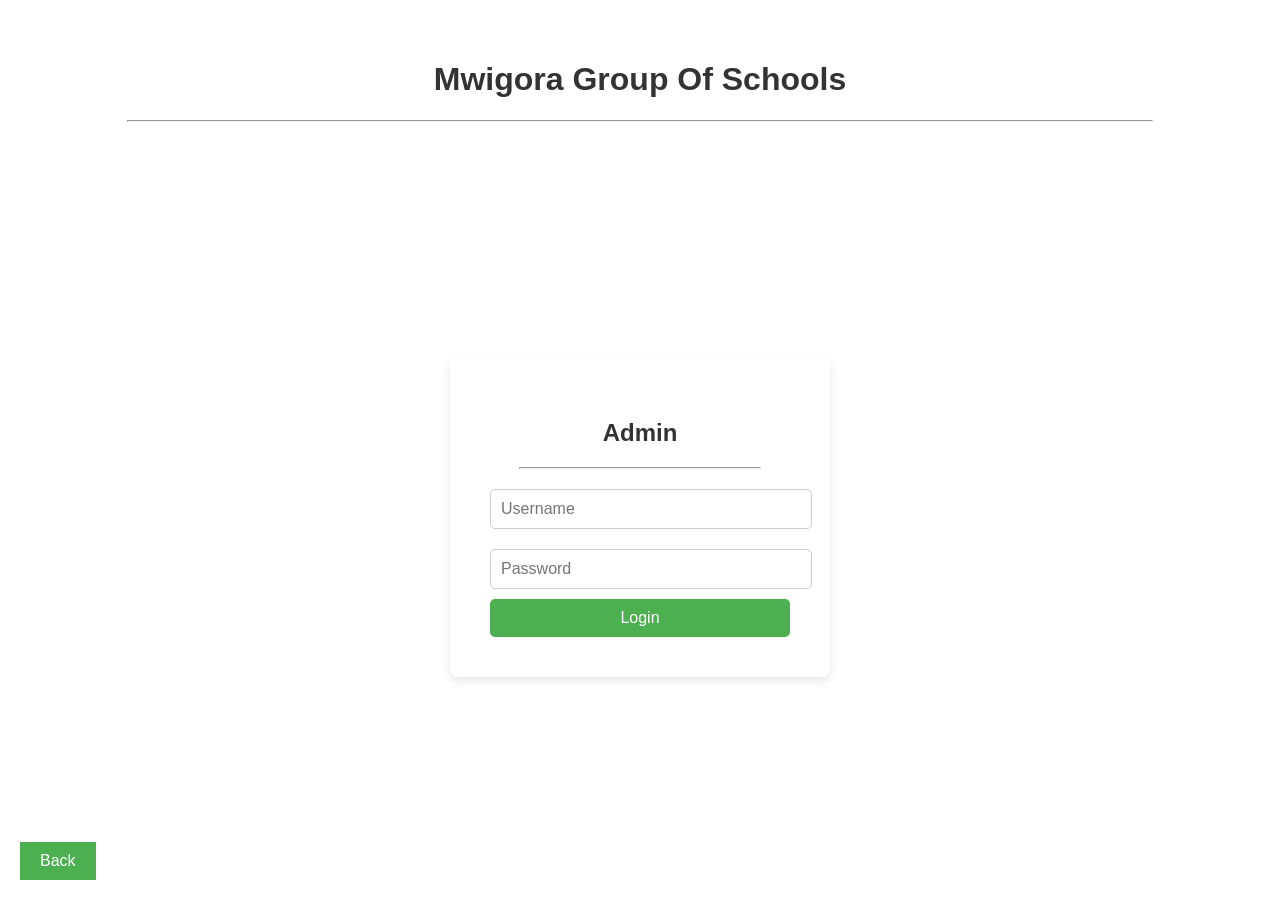
<file: html/adminlogin.html>
<!DOCTYPE html>
<html lang="en">
<head>
    <meta charset="UTF-8">
    <meta name="viewport" content="width=device-width, initial-scale=1.0">
    <title>Admin Login - Mwigora Group Of Schools</title>
    <link rel="stylesheet" href="css/adminlogin.css">
</head>
<body>
    <div class="header">
        <h1 id="portal">Mwigora Group Of Schools</h1>
        <hr>
    </div>

    <div class="login-page">
        <div class="form">
            <h3>Admin</h3>
            <hr>
            <form action="login.php" method="POST">
                <input type="text" placeholder="Username" name="username" required />
                <input type="password" placeholder="Password" name="password" required />
                <button type="submit">Login</button>
            </form>
        </div>
    </div>

    <!-- Back Button -->
    <button id="back_button" onclick="location.href='index.html'">Back</button>
</body>
</html>
</file>
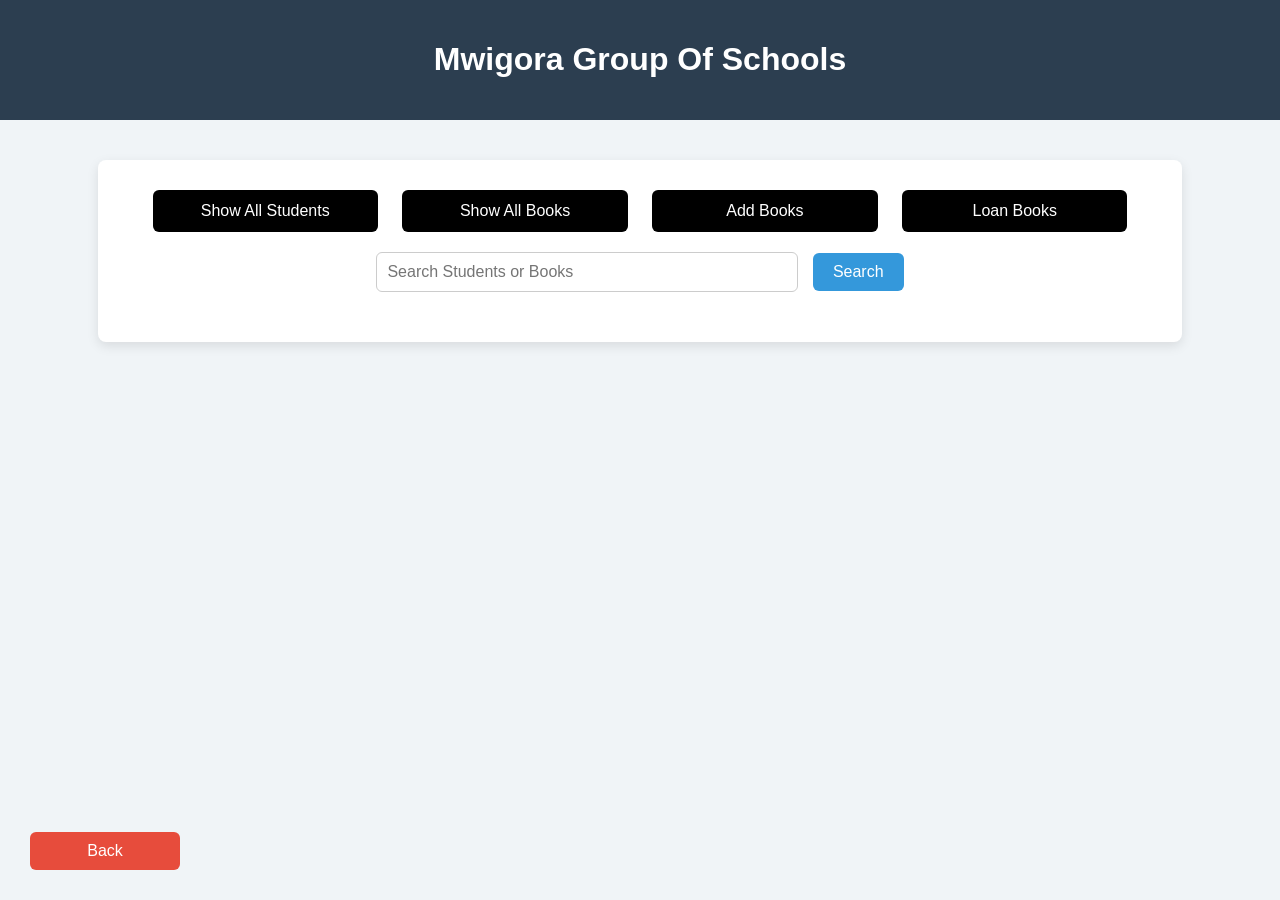
<file: html/adminportal.html>
<!DOCTYPE html>
<html lang="en">
<head>
    <meta charset="UTF-8">
    <meta name="viewport" content="width=device-width, initial-scale=1.0">
    <title>Admin Portal - Mwigora Group Of Schools</title>
    <link rel="stylesheet" href="css/adminportal.css">
</head>
<body>
    <!-- Header -->
    <div class="header">
        <h1 id="portal">Mwigora Group Of Schools</h1>
    </div>

    <!-- Admin Portal Content -->
    <div class="admin-portal-container">
        <!-- Tabs -->
        <div class="tabs">
            <button class="tab-btn" onclick="window.location.href='show_students.php'">Show All Students</button>
            <button class="tab-btn" onclick="window.location.href='booksshowing.php'">Show All Books</button>
            <button class="tab-btn" onclick="window.location.href='bookadding.php'">Add Books</button>
            <button class="tab-btn" onclick="window.location.href='loanbooks.php'">Loan Books</button>
        </div>

        <!-- Search Section -->
        <div class="search-section">
            <input type="text" id="search-bar" placeholder="Search Students or Books">
            <button class="search-btn">Search</button>
        </div>

        <!-- Back Button -->
        <button id="back_button" onclick="location.href='index.html'">Back</button>
    </div>
</body>
</html>
</file>
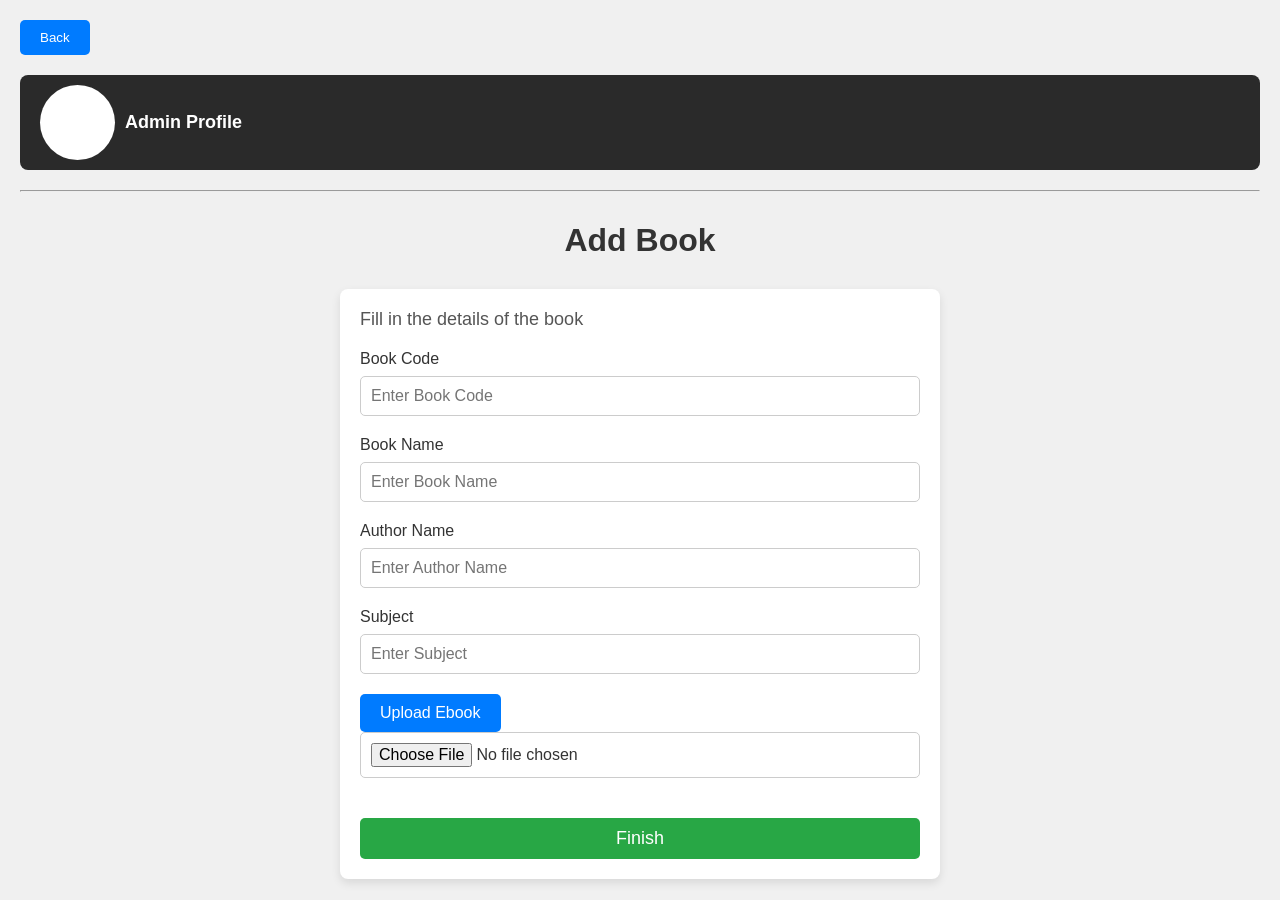
<file: html/bookadding.html>
<!DOCTYPE html>
<html lang="en">
<head>
    <meta charset="UTF-8">
    <meta name="viewport" content="width=device-width, initial-scale=1.0">
    <title>Add Book - Admin Portal</title>
    <link rel="stylesheet" href="css/bookadding.css">
</head>
<body>
    <!-- Back Button -->
    <div>
        <button class="BUTTON" id="log_button" onclick="location.href='admin_dashboard.php'">Back</button>
    </div>

    <!-- Header Section -->
    <div class="main_header">
        <div class="image_user">
            <!-- Add Admin Profile Icon -->
            <svg xmlns="http://www.w3.org/2000/svg" width="75" height="75" viewBox="0 0 192 192">
                <!-- SVG content for the profile -->
            </svg>
            <h4>Admin Profile</h4>
        </div>
        <div class="heading"></div>
    </div>

    <hr>

    <h1 id="title">Add Book</h1>

    <!-- Book Adding Form -->
    <form id="book-form" action="add_book.php" method="post" enctype="multipart/form-data">
        <p>Fill in the details of the book</p>

        <!-- Book Code -->
        <label for="book_code">Book Code</label>
        <input id="book_code" type="number" name="book_code" placeholder="Enter Book Code" required>

        <!-- Book Name -->
        <label for="book_name">Book Name</label>
        <input id="book_name" type="text" name="book_name" placeholder="Enter Book Name" required>

        <!-- Author Name(s) -->
        <label for="author1">Author Name</label>
        <input id="author1" type="text" name="author" placeholder="Enter Author Name" required>

        <!-- Subject -->
        <label for="subject">Subject</label>
        <input id="subject" type="text" name="subject" placeholder="Enter Subject" required>


        <!-- Ebook Upload Button -->
        <div class="upload-btn-wrapper">
            <button class="btn">Upload Ebook</button>
            <input type="file" name="myfile" />
        </div>

        <button id="submit" type="submit">Finish</button>
    </form>
</body>
</html>
</file>
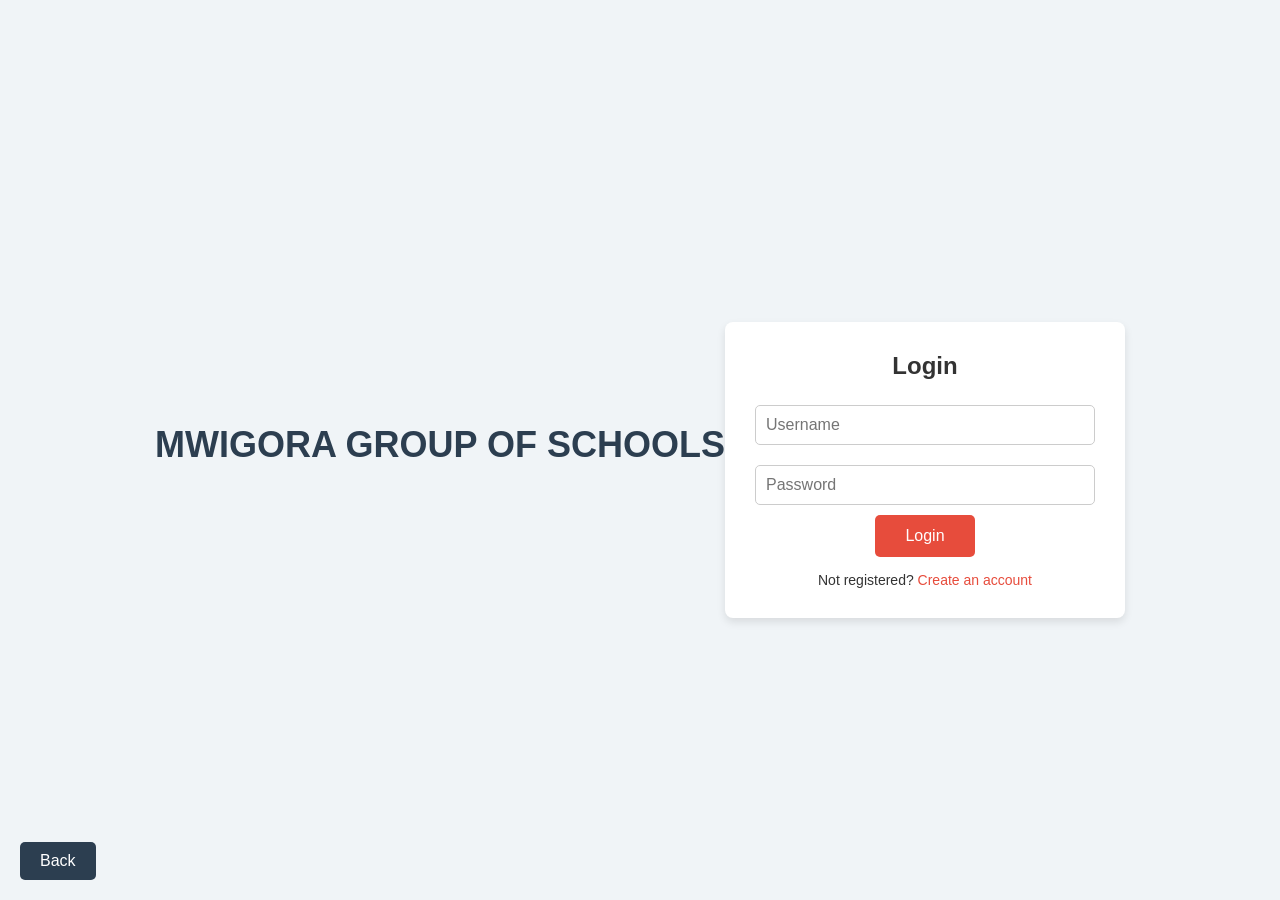
<file: html/userlogin.html>
<!DOCTYPE html>
<html lang="en">
<head>
  <meta charset="UTF-8">
  <meta name="viewport" content="width=device-width, initial-scale=1.0">
  <title>Online Library Portal</title>
  <link rel="stylesheet" href="css/userlogin.css"/>
</head>

<body>
  <!-- Header Section -->
  <div class="header">
    <h1 id="portal">Mwigora Group Of Schools</h1>
  </div>

  <!-- Login / Signup Container -->
  <div class="login-container">
    <!-- Login Form -->
    <div class="form-content login-form active">
      <form id="login-form" class="form" method="POST" action="login.php">
        <h2>Login</h2>
        <input type="text" name="username" placeholder="Username" required/>
        <input type="password" name="password" placeholder="Password" required/>
        <button type="submit">Login</button>
        <p class="message">Not registered? <a href="#" id="to-signup">Create an account</a></p>
      </form>
    </div>

    <!-- Sign Up Form -->
    <div class="form-content signup-form">
      <form id="signup-form" class="form" method="POST" action="signup.php">
        <h2>Sign Up</h2>
        <input type="text" name="name" placeholder="Full Name" required/>
        <input type="password" name="password" placeholder="Password" required/>
        <input type="text" name="roll_number" placeholder="Roll Number" required/>
        <input type="date" name="dob" placeholder="Date of Birth" required/>
        <input type="email" name="email" placeholder="Email Address" required/>
        <button type="submit">Sign Up</button>
        <p class="message">Already registered? <a href="#" id="to-login">Log In</a></p>
      </form>
    </div>
  </div>

  <!-- Back Button -->
  <button id="back_button" onclick="location.href='index.php'">Back</button>
</body>
</html>
</file>
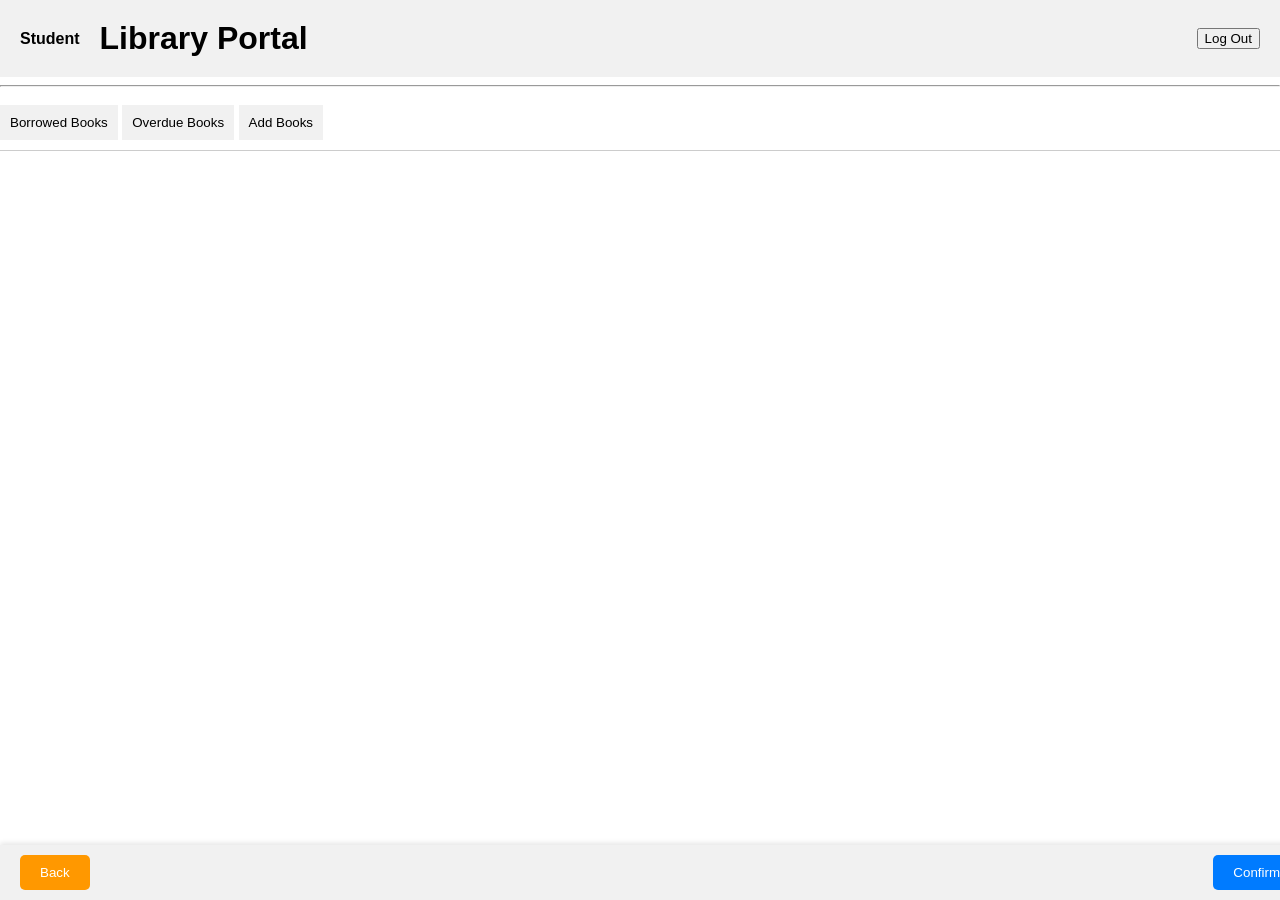
<file: html/userportal.html>
<!DOCTYPE html>
<html lang="en">
<head>
    <meta charset="UTF-8">
    <meta name="viewport" content="width=device-width, initial-scale=1.0">
    <title>Library Portal - Student</title>
    <link rel="stylesheet" href="css/userportal.css">
</head>
<body>
    <!-- Header Section -->
    <div id="header-file">
        <div class="main_header">
            <div class="image_user">
                <h4>Student</h4>
            </div>
            <div class="heading">
                <h1 id="portal">Library Portal</h1>
            </div>
        </div>
        <div>
            <form method="POST" action="logout.php">
                <button class="BUTTON" id="log_button">Log Out</button>
            </form>
        </div>
    </div>
    <hr />

    <!-- Main Content -->
    <div id="blocks">
        <!-- Tabs -->
        <div class="tabs">
            <form method="POST" action="userportal.php">
                <button type="submit" name="tab" value="borrowed" class="tab-button">Borrowed Books</button>
                <button type="submit" name="tab" value="overdue" class="tab-button">Overdue Books</button>
                <button type="submit" name="tab" value="add" class="tab-button">Add Books</button>
            </form>
        </div>

        <!-- Display Section -->
        <div id="display-content">
            <?php include 'userportal.php'; ?>
        </div>
    </div>

    <!-- Action Buttons -->
    <div id="action-buttons">
        <form method="POST" action="back_action.php" style="float: left;">
            <button id="back-button">Back</button>
        </form>
        <form method="POST" action="confirm_action.php" style="float: right;">
            <button id="confirm-button">Confirm</button>
        </form>
    </div>
</body>
</html>
</file>
<file: html/css/adminlogin.css>
body {
    font-family: 'Arial', sans-serif;
    margin: 0;
    padding: 0;
    display: flex;
    flex-direction: column;
    justify-content: flex-start;
    height: 100vh;
    background-size: cover;
    background-position: center;
    color: #333;
}

.header {
    text-align: center;
    margin-top: 20px;
    padding-top: 20px;
}

#portal {
    font-size: 2rem;
    font-weight: bold;
}

hr {
    margin: 10px auto;
    width: 80%;
}

.login-page {
    width: 300px;
    padding: 40px;
    background: rgba(255, 255, 255, 0.7);
    border-radius: 8px;
    box-shadow: 0 4px 8px rgba(0, 0, 0, 0.1);
    text-align: center;
    margin: auto;
}

.login-page .form h3 {
    font-size: 24px;
    margin-bottom: 20px;
}

.login-page .form input {
    width: 100%;
    padding: 10px;
    margin: 10px 0;
    border: 1px solid #ccc;
    border-radius: 5px;
    font-size: 16px;
}

.login-page .form button {
    width: 100%;
    padding: 10px;
    background-color: #4CAF50;
    color: white;
    border: none;
    border-radius: 5px;
    font-size: 16px;
    cursor: pointer;
}

.login-page .form button:hover {
    background-color: #45a049;
}

/* Back Button Styling */
#back_button {
    position: absolute;
    bottom: 20px;
    left: 20px;
    background-color: #4CAF50;
    color: white;
    padding: 10px 20px;
    border: none;
    cursor: pointer;
    font-size: 16px;
}

#back_button:hover {
    background-color: #45a049;
}
</file>
<file: html/css/adminportal.css>
/* General Styles */
body {
    font-family: 'Arial', sans-serif;
    margin: 0;
    padding: 0;
    background-color: #f0f4f7;
    color: #333;
}

/* Header Styles */
.header {
    text-align: center;
    background-color: #2c3e50;
    color: white;
    padding: 20px 0;
    margin-bottom: 40px;
}

/* Admin Portal Container */
.admin-portal-container {
    width: 80%;
    max-width: 1200px;
    margin: 0 auto;
    padding: 30px;
    background-color: white;
    border-radius: 8px;
    box-shadow: 0 4px 12px rgba(0, 0, 0, 0.1);
}

/* Tabs */
.tabs {
    display: flex;
    justify-content: space-evenly;
    margin-bottom: 20px;
}

.tab-btn {
    background-color: #000;
    color: white;
    padding: 12px 25px;
    font-size: 16px;
    border: none;
    border-radius: 6px;
    cursor: pointer;
    transition: background-color 0.3s ease;
    width: 22%;
    text-align: center;
}

.tab-btn:hover {
    background-color: #333;
}

/* Tab Content */
.tab-content {
    display: none;
    margin-top: 30px;
}

.tab {
    display: none;
}

#students_content, #books_content, #add_books_content, #buy_books_content {
    display: block;
}

/* Content Box for Students and Books */
.content-box {
    margin-top: 20px;
    padding: 20px;
    background-color: #ecf0f1;
    border-radius: 8px;
    box-shadow: 0 2px 8px rgba(0, 0, 0, 0.1);
}

#students_box ul, #books_box ul {
    list-style-type: none;
    padding: 0;
    margin: 0;
}

#students_box li, #books_box li {
    background-color: #bdc3c7;
    padding: 12px;
    margin-bottom: 10px;
    border-radius: 6px;
}

#students_box li:hover, #books_box li:hover {
    background-color: #95a5a6;
}

/* Search Section */
.search-section {
    margin: 20px 0;
    text-align: center;
}

#search-bar {
    padding: 10px;
    width: 70%;
    max-width: 400px;
    font-size: 16px;
    border-radius: 6px;
    border: 1px solid #ccc;
}

.search-btn {
    padding: 10px 20px;
    background-color: #3498db;
    color: white;
    font-size: 16px;
    border: none;
    border-radius: 6px;
    cursor: pointer;
    margin-left: 10px;
}

.search-btn:hover {
    background-color: #2980b9;
}

/* Back Button */
#back_button {
    position: fixed;
    bottom: 30px;
    left: 30px;
    width: 150px;
    padding: 10px;
    background-color: #e74c3c;
    color: white;
    font-size: 16px;
    border: none;
    border-radius: 6px;
    cursor: pointer;
}

#back_button:hover {
    background-color: #c0392b;
}
</file>
<file: html/css/bookadding.css>
/* Global Styles */
* {
    margin: 0;
    padding: 0;
    box-sizing: border-box;
}

body {
    font-family: 'Arial', sans-serif;
    background-color: #f0f0f0;
    color: #333;
    padding: 20px;
}

h1 {
    text-align: center;
    margin-bottom: 30px;
    font-size: 32px;
    color: #333;
}

hr {
    margin-bottom: 30px;
}

/* Button Styles */
.BUTTON {
    background-color: #007BFF;
    color: white;
    border: none;
    padding: 10px 20px;
    border-radius: 5px;
    cursor: pointer;
    margin-bottom: 20px;
    transition: background-color 0.3s ease;
}

.BUTTON:hover {
    background-color: #0056b3;
}

/* Header Styles */
.main_header {
    display: flex;
    justify-content: space-between;
    align-items: center;
    background-color: #2a2a2a;
    padding: 10px 20px;
    border-radius: 8px;
    color: white;
    margin-bottom: 20px;
}

.image_user {
    display: flex;
    align-items: center;
}

.image_user svg {
    border-radius: 50%;
    background-color: #fff;
    padding: 8px;
    width: 75px;
    height: 75px;
}

.image_user h4 {
    margin-left: 10px;
    font-size: 18px;
}

.heading h1 {
    font-size: 24px;
}

/* Form Styles */
form {
    max-width: 600px;
    margin: 0 auto;
    background-color: #fff;
    padding: 20px;
    border-radius: 8px;
    box-shadow: 0 4px 10px rgba(0, 0, 0, 0.1);
}

form p {
    font-size: 18px;
    margin-bottom: 20px;
    color: #555;
}

label {
    display: block;
    margin-bottom: 8px;
    font-size: 16px;
    color: #333;
}

input, textarea {
    width: 100%;
    padding: 10px;
    margin-bottom: 20px;
    border: 1px solid #ccc;
    border-radius: 5px;
    font-size: 16px;
}

textarea {
    resize: vertical;
}

.upload-btn-wrapper {
    margin-bottom: 20px;
}

.upload-btn-wrapper .btn {
    padding: 10px 20px;
    background-color: #007BFF;
    color: white;
    border: none;
    border-radius: 5px;
    cursor: pointer;
    font-size: 16px;
    transition: background-color 0.3s ease;
}

.upload-btn-wrapper .btn:hover {
    background-color: #0056b3;
}

/* Submit Button */
#submit {
    padding: 10px 20px;
    background-color: #28a745;
    color: white;
    border: none;
    border-radius: 5px;
    cursor: pointer;
    width: 100%;
    font-size: 18px;
    transition: background-color 0.3s ease;
}

#submit:hover {
    background-color: #218838;
}

/* Responsive Design */
@media (max-width: 768px) {
    .main_header {
        flex-direction: column;
        text-align: center;
    }

    .image_user {
        margin-bottom: 10px;
    }

    form {
        padding: 15px;
    }

    input, textarea, .btn, #submit {
        font-size: 14px;
    }
}
</file>
<file: html/css/userlogin.css>
/* Global Styles */
* {
    box-sizing: border-box;
    margin: 0;
    padding: 0;
  }

  body {
    font-family: Arial, sans-serif;
    background-color: #f0f4f7;
    color: #333;
    display: flex;
    justify-content: center;
    align-items: center;
    height: 100vh;
    margin: 0;
  }

  header {
    background-color: #333;
    color: white;
    padding: 10px;
    text-align: center;
    width: 100%;
  }

  h1#portal {
    font-size: 36px;
    color: #2c3e50;
    margin-bottom: 10px;
    text-align: center;
    text-transform: uppercase;
  }

  /* Login & Signup Container */
  .login-container {
    background-color: white;
    width: 400px;
    padding: 30px;
    border-radius: 8px;
    box-shadow: 0 4px 8px rgba(0, 0, 0, 0.1);
    text-align: center;
    margin-top: 40px;
  }

  h2 {
    font-size: 24px;
    margin-bottom: 15px;
  }

  /* Form Fields */
  .form input {
    width: 100%;
    padding: 10px;
    margin: 10px 0;
    border: 1px solid #ccc;
    border-radius: 5px;
    font-size: 16px;
  }

  .form input:focus {
    border-color: #e74c3c;
  }

  button {
    background-color: #e74c3c;
    color: white;
    border: none;
    padding: 12px 30px;
    font-size: 16px;
    border-radius: 5px;
    cursor: pointer;
    transition: background-color 0.3s;
  }

  button:hover {
    background-color: #c0392b;
  }

  .message {
    margin-top: 15px;
    font-size: 14px;
  }

  .message a {
    color: #e74c3c;
    text-decoration: none;
  }

  .message a:hover {
    text-decoration: underline;
  }

  /* Back Button */
  #back_button {
    position: fixed;
    bottom: 20px;
    left: 20px;
    padding: 10px 20px;
    background-color: #2c3e50;
    color: white;
    font-size: 16px;
    border: none;
    border-radius: 5px;
    cursor: pointer;
  }

  #back_button:hover {
    background-color: #34495e;
  }

  /* Form Content (Initially hide one of the forms) */
  .form-content {
    display: none;
  }

  .form-content.active {
    display: block;
  }
</file>
<file: html/css/userportal.css>
/* General Styling */
body {
    font-family: Arial, sans-serif;
    margin: 0;
    padding: 0;
}

h1, h4 {
    margin: 0;
}

#header-file {
    background-color: #f1f1f1;
    padding: 20px;
    display: flex;
    justify-content: space-between;
    align-items: center;
}

.main_header {
    display: flex;
    align-items: center;
}

.image_user {
    margin-right: 20px;
}

/* Tabs */
.tabs {
    display: flex;
    border-bottom: 1px solid #ccc;
    padding: 10px 0;
}

.tab-button {
    flex: 1;
    padding: 10px;
    text-align: center;
    cursor: pointer;
    background-color: #f1f1f1;
    border: none;
    outline: none;
}

.tab-button:hover {
    background-color: #ddd;
}

.tab-content {
    padding: 20px;
}

/* Action Buttons */
#action-buttons {
    display: flex;
    justify-content: space-between;
    padding: 10px 20px;
    position: fixed;
    bottom: 0;
    left: 0;
    width: 100%;
    background-color: #f1f1f1;
    box-shadow: 0 -2px 5px rgba(0, 0, 0, 0.1);
}

#back-button, #confirm-button {
    padding: 10px 20px;
    background-color: #007bff;
    color: #fff;
    border: none;
    border-radius: 5px;
    cursor: pointer;
}

#back-button {
    background-color: #ff9800;
}

#back-button:hover, #confirm-button:hover {
    opacity: 0.9;
}
</file>
